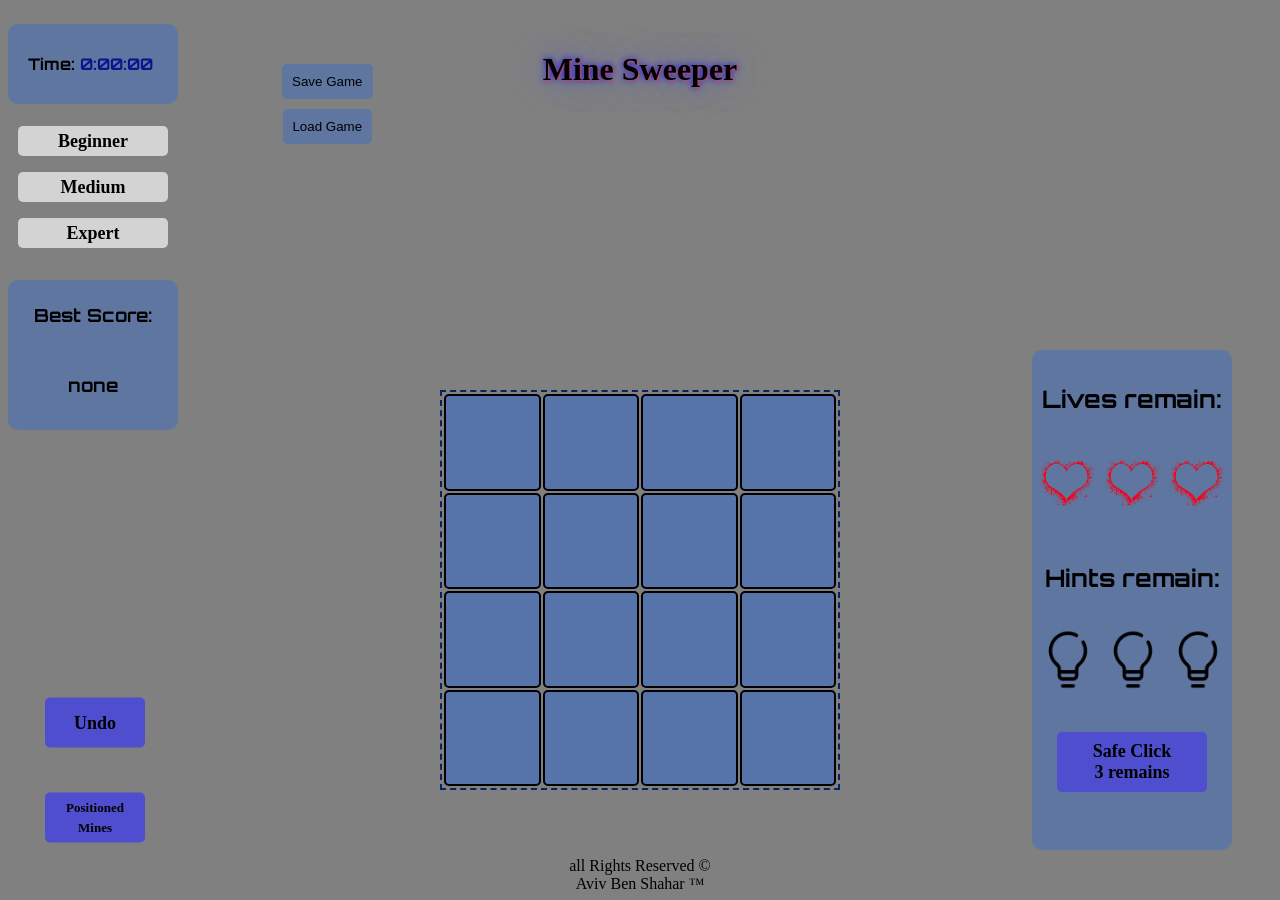
<file: index.html>
<!DOCTYPE html>
<html lang="en">

<head>
    <meta charset="UTF-8">
    <meta http-equiv="X-UA-Compatible" content="IE=edge">
    <meta name="viewport" content="width=device-width, initial-scale=1.0">
    <title>Mine Sweeper</title>

    <link rel="stylesheet" href="css/style.css">
    <link rel="stylesheet" href="css/stylePhone.css">
    <link href='https://fonts.googleapis.com/css?family=Orbitron' rel='stylesheet' type='text/css'>
</head>

<body onload="init()" oncontextmenu="return false;">
    <h1>Mine Sweeper</h1>

    <!-- Save and load game -->
    <div class="game-save-load">
        <button onclick="saveGame()" class="manage-saves-btn">Save Game</button> <br>
        <button onclick="reloadGame()" class="manage-saves-btn">Load Game</button>
    </div>



    <!-- Clocks and levels area -->
    <p class="timer">Time: <span class="time-in-timer">0:00:00</span></p>
    <div class="levels-area">
        <p><button onclick="changeLevel(4)" class="level-btn">Beginner</button></p>
        <p><button onclick="changeLevel(8)" class="level-btn">Medium</button></p>
        <p><button onclick="changeLevel(12)" class="level-btn">Expert</button></p>
    </div>

    <div class="best-score-label">
        Best Score: <br> <span class="best-score">none</span>
    </div>

    <!-- Board game area -->
    <table class="table-style">
        <tbody class="game-board">
        </tbody>
    </table>

    <!-- label of lives and hints -->
    <div class="second-label">
        <p>Lives remain:</p>
        <p class="lives-stack"></p>


        <p>Hints remain: </p>
        <p class="hints-stack"></p>

        <button onclick="activeSafeClick(this)" class="safe-click">Safe Click <br>
            <span class="safe-click-remains">3</span> remains
        </button>
    </div>

    <!-- Undo button -->
    <button onclick="undoMove()" class="undo-btn">Undo</button>

    <!-- Positioned mines button -->
    <button onclick="positionedMines()" class="positioned-btn">Positioned <br> Mines</button>

    <!-- Game over screen -->
    <div class="over-screen"><span>You Won</span></div>


    <script src="js/utilities.js"></script>
    <script src="js/app.js"></script>
</body>

<footer>
    all Rights Reserved © <br> Aviv Ben Shahar ™
</footer>

</html>
</file>
<file: css/style.css>
body {
    background-color: grey;
    text-align: center;
    user-select: none;
}

h1 {
    font-family: 'Comic Sans MS';
    font-size: xx-large;
    text-shadow: 1px 1px 2px rgb(197, 82, 82), 0 0 1em rgb(87, 87, 204), 0 0 0.2em blue;
    padding: 5px;
    position: absolute;
    left: 50%;
    bottom: 90%;
    transform: translate(-50%, 50%);
}

.game-save-load {
    position: absolute;
    left: 24%;
    bottom: 85%;
    transform: translate(-35%, 10%);
}

.manage-saves-btn {
    padding: 10px;
    margin-top: 10px;
    background-color: rgba(87, 116, 170, 0.795);
    border: none;
    border-radius: 5px;
    margin-left: 10px;
}

.manage-saves-btn:hover {
    cursor: pointer;
    background-color: rgba(138, 166, 216, 0.795);
    border: 2px dashed purple;
}

.manage-saves-btn:active {
    background-color: rgba(66, 79, 102, 0.795);
}

.timer {
    position: absolute;
    background-color: rgb(87 116 170 / 78%);
    border-radius: 10px;
    text-align: left;
    padding-left: 20px;
    width: 150px;
    height: 80px;
    line-height: 80px;
    font-family: 'Orbitron', sans-serif !important;
    font-weight: bold;
}

.time-in-timer {
    color: rgb(8, 21, 141);
}

.levels-area {
    position: absolute;
    top: 100px;
    padding: 10px;
}

.level-btn {
    background-color: lightgray;
    width: 150px;
    height: 30px;
    border: none;
    border-radius: 5px;
    font-family: 'Monaco';
    font-size: large;
    font-weight: bold;
}

.level-btn:hover {
    background-color: rgb(179, 174, 174);
    cursor: pointer;
    border: 2px dashed blue;
}

.level-btn:active {
    background-color: rgb(131, 127, 127);
}

.best-score-label {
    position: absolute;
    border: none;
    border-radius: 10px;
    background-color: rgba(87, 116, 170, 0.781);
    width: 130px;
    height: 150px;
    padding-left: 20px;
    padding-right: 20px;
    top: 280px;
    font-family: 'Orbitron', sans-serif !important;
    line-height: 70px;
    font-weight: bold;
    font-size: large;
}

.undo-btn {
    position: absolute;
    left: 45px;
    bottom: 20%;
    transform: translate(0%, 55%);
    width: 100px;
    height: 50px;
    padding: 20px;
    border: none;
    border-radius: 5px;
    background-color: rgb(78, 78, 207);
    font-family: 'Monaco';
    font-size: large;
    font-weight: bold;
    line-height: 0px;
}

.undo-btn:hover {
    background-color: rgb(179, 174, 174);
    cursor: pointer;
    border: 2px dashed blue;
}

.undo-btn:active {
    background-color: rgb(100, 99, 99);
}

.positioned-btn {
    position: absolute;
    left: 45px;
    bottom: 10%;
    transform: translate(0%, 65%);
    width: 100px;
    height: 50px;
    padding: 0px;
    border: none;
    border-radius: 5px;
    background-color: rgb(78, 78, 207);
    font-family: 'Monaco';
    font-size: small;
    font-weight: bold;
    line-height: 20px;
}

.positioned-btn:hover {
    background-color: rgb(179, 174, 174);
    cursor: pointer;
    border: 2px dashed blue;
}

.positioned-btn:active {
    background-color: rgb(100, 99, 99);
}

.table-style {
    border: 2px dashed rgb(7, 37, 92);
    width: 400px;
    height: 400px;
    position: absolute;
    left: 50%;
    bottom: 10%;
    transform: translate(-50%, -5%);
}

td {
    border: 2px solid black;
    background-color: rgb(87, 116, 170);
    border-radius: 5px;
    width: 25px;
    height: 25px;
    font-size: 120%;
}

td:hover {
    background-color: rgb(59, 78, 112);
    cursor: pointer;
}

td:active {
    background-color: rgb(42, 56, 80);
    cursor: pointer;
}

img {
    width: 100%;
    height: 80%;
    object-fit: scale-down;
}

.open {
    background-color: rgb(14, 59, 141) !important;
}

.explosive {
    background-color: red !important;
}

.mark {
    border: 2px dashed rgba(190, 4, 4, 0.767);
}

.second-label {
    background-color: rgba(87, 116, 170, 0.781);
    border: none;
    border-radius: 10px;
    width: 200px;
    height: 500px;
    position: absolute;
    left: 90%;
    bottom: 0%;
    transform: translate(-60%, -10%);
    line-height: 50px;
    font-family: 'Orbitron', sans-serif !important;
    font-size: x-large;
    font-weight: bold;
}

.heart {
    width: 65px;
}

.hint {
    width: 65px;
}

.hint:hover {
    box-shadow: 0px 0px 10px rgb(182, 171, 14);
}

.safe-click {
    background-color: rgb(78, 78, 207);
    width: 150px;
    height: 60px;
    border: none;
    border-radius: 5px;
    font-family: 'Monaco';
    font-size: large;
    font-weight: bold;
}

.safe-click:hover {
    background-color: rgb(179, 174, 174);
    cursor: pointer;
    border: 2px dashed blue;
}

.safe-click:active {
    background-color: rgb(100, 99, 99);
}

.over-screen {
    background-color: rgba(19, 63, 146, 0.938);
    border: none;
    border-radius: 20px;
    width: 400px;
    height: 200px;
    position: absolute;
    left: 50%;
    bottom: 20%;
    transform: translate(-50%, -20%);
    line-height: 200px;
    font-family: 'Orbitron', sans-serif !important;
    font-weight: bold;
    font-size: 60px;
    /* text-shadow: 0px 0px 20px rgb(182, 171, 14); */
    display: none;
}

footer {
    position: absolute;
    left: 50%;
    bottom: 0%;
    transform: translate(-50%, -20%);
}
</file>
<file: css/stylePhone.css>
@media only screen and (max-width: 768px) {
    h1 {
        font-family: 'Comic Sans MS';
        font-size: x-large;
        text-shadow: 1px 1px 2px rgb(197, 82, 82), 0 0 1em rgb(87, 87, 204), 0 0 0.2em blue;
        padding: 5px;
        position: absolute;
        left: 53%;
        bottom: 94%;
        transform: translate(-50%, 59%);
    }
    .game-save-load {
        position: absolute;
        left: 96%;
        bottom: 86%;
        transform: translate(-35%, 10%);
    }
    .manage-saves-btn {
        padding: 10px;
        background-color: rgba(87, 116, 170, 0.795);
        border: none;
        border-radius: 5px;
        margin-left: -49px;
    }
    .manage-saves-btn:hover {
        cursor: pointer;
        background-color: rgba(138, 166, 216, 0.795);
        border: 2px dashed purple;
    }
    .manage-saves-btn:active {
        background-color: rgba(66, 79, 102, 0.795);
    }
    .timer {
        position: absolute;
        top: 0px;
        background-color: rgb(87 116 170 / 78%);
        border-radius: 10px;
        text-align: left;
        padding-left: 8px;
        width: 90px;
        height: 44px;
        line-height: 44px;
        font-family: 'Orbitron', sans-serif !important;
        font-weight: bold;
        font-size: 9px;
    }
    .time-in-timer {
        color: rgb(8, 21, 141);
    }
    .levels-area {
        position: absolute;
        top: 47px;
        padding-left: 10px;
        padding-top: 5px;
    }
    .level-btn {
        background-color: lightgray;
        width: 67px;
        height: 21px;
        border: none;
        border-radius: 5px;
        font-family: 'Monaco';
        font-size: small;
        font-weight: bold;
    }
    .level-btn:hover {
        background-color: rgb(179, 174, 174);
        cursor: pointer;
        border: 2px dashed blue;
    }
    .level-btn:active {
        background-color: rgb(131, 127, 127);
    }
    .best-score-label {
        position: absolute;
        border: none;
        border-radius: 10px;
        background-color: rgba(87, 116, 170, 0.781);
        width: 118px;
        height: 73px;
        padding-left: 10px;
        padding-right: 10px;
        top: 9%;
        left: 34%;
        font-family: 'Orbitron', sans-serif !important;
        line-height: 36px;
        font-weight: bold;
        font-size: small;
    }
    .undo-btn {
        position: absolute;
        left: 67%;
        bottom: 19%;
        transform: translate(0%, 55%);
        width: 65px;
        height: 40px;
        padding: 10px;
        border: none;
        border-radius: 5px;
        background-color: rgb(78, 78, 207);
        font-family: 'Monaco';
        font-size: medium;
        font-weight: bold;
        line-height: 0px;
    }
    .undo-btn:hover {
        background-color: rgb(179, 174, 174);
        cursor: pointer;
        border: 2px dashed blue;
    }
    .undo-btn:active {
        background-color: rgb(100, 99, 99);
    }
    .positioned-btn {
        position: absolute;
        left: 67%;
        bottom: 27%;
        transform: translate(0%, 65%);
        width: 66px;
        height: 50px;
        padding: 0px;
        border: none;
        border-radius: 5px;
        background-color: rgb(78, 78, 207);
        font-family: 'Monaco';
        font-size: small;
        font-weight: bold;
        line-height: 20px;
    }
    .positioned-btn:hover {
        background-color: rgb(179, 174, 174);
        cursor: pointer;
        border: 2px dashed blue;
    }
    .positioned-btn:active {
        background-color: rgb(100, 99, 99);
    }
    .table-style {
        border: 2px dashed rgb(7, 37, 92);
        width: 85vw;
        height: 85vw;
        position: absolute;
        left: 49%;
        bottom: 32%;
        transform: translate(-50%, -5%);
    }
    td {
        border: 2px solid black;
        background-color: rgb(87, 116, 170);
        border-radius: 5px;
        width: 20px;
        height: 20px;
        font-size: 100%;
    }
    td:hover {
        background-color: rgb(59, 78, 112);
        cursor: pointer;
    }
    td:active {
        background-color: rgb(42, 56, 80);
        cursor: pointer;
    }
    img {
        width: 100%;
        height: 80%;
        object-fit: scale-down;
    }
    .open {
        background-color: rgb(14, 59, 141) !important;
    }
    .explosive {
        background-color: red !important;
    }
    .mark {
        border: 2px dashed rgba(190, 4, 4, 0.767);
    }
    .second-label {
        background-color: rgba(87, 116, 170, 0.781);
        border: none;
        border-radius: 10px;
        width: 267px;
        height: 133px;
        position: absolute;
        left: 58%;
        bottom: 13%;
        transform: translate(-60%, -10%);
        line-height: 0px;
        font-family: 'Orbitron', sans-serif !important;
        font-size: small;
        font-weight: bold;
    }
    .heart {
        width: 35px;
    }
    .hint {
        width: 35px;
    }
    .hint:hover {
        box-shadow: 0px 0px 10px rgb(182, 171, 14);
    }
    .safe-click {
        background-color: rgb(78, 78, 207);
        width: 67px;
        height: 97px;
        border: none;
        border-radius: 5px;
        font-family: 'Monaco';
        font-size: large;
        font-weight: bold;
        position: absolute;
        bottom: 13%;
        left: 3%;
    }
    .safe-click:hover {
        background-color: rgb(179, 174, 174);
        cursor: pointer;
        border: 2px dashed blue;
    }
    .safe-click:active {
        background-color: rgb(100, 99, 99);
    }
    .over-screen {
        background-color: rgba(19, 63, 146, 0.938);
        border: none;
        border-radius: 20px;
        width: 400px;
        height: 200px;
        position: absolute;
        left: 50%;
        bottom: 20%;
        transform: translate(-50%, -20%);
        line-height: 200px;
        font-family: 'Orbitron', sans-serif !important;
        font-weight: bold;
        font-size: 60px;
        /* text-shadow: 0px 0px 20px rgb(182, 171, 14); */
        display: none;
    }
    footer {
        position: absolute;
        left: 50%;
        bottom: 5%;
        transform: translate(-50%, -20%);
    }
}
</file>
